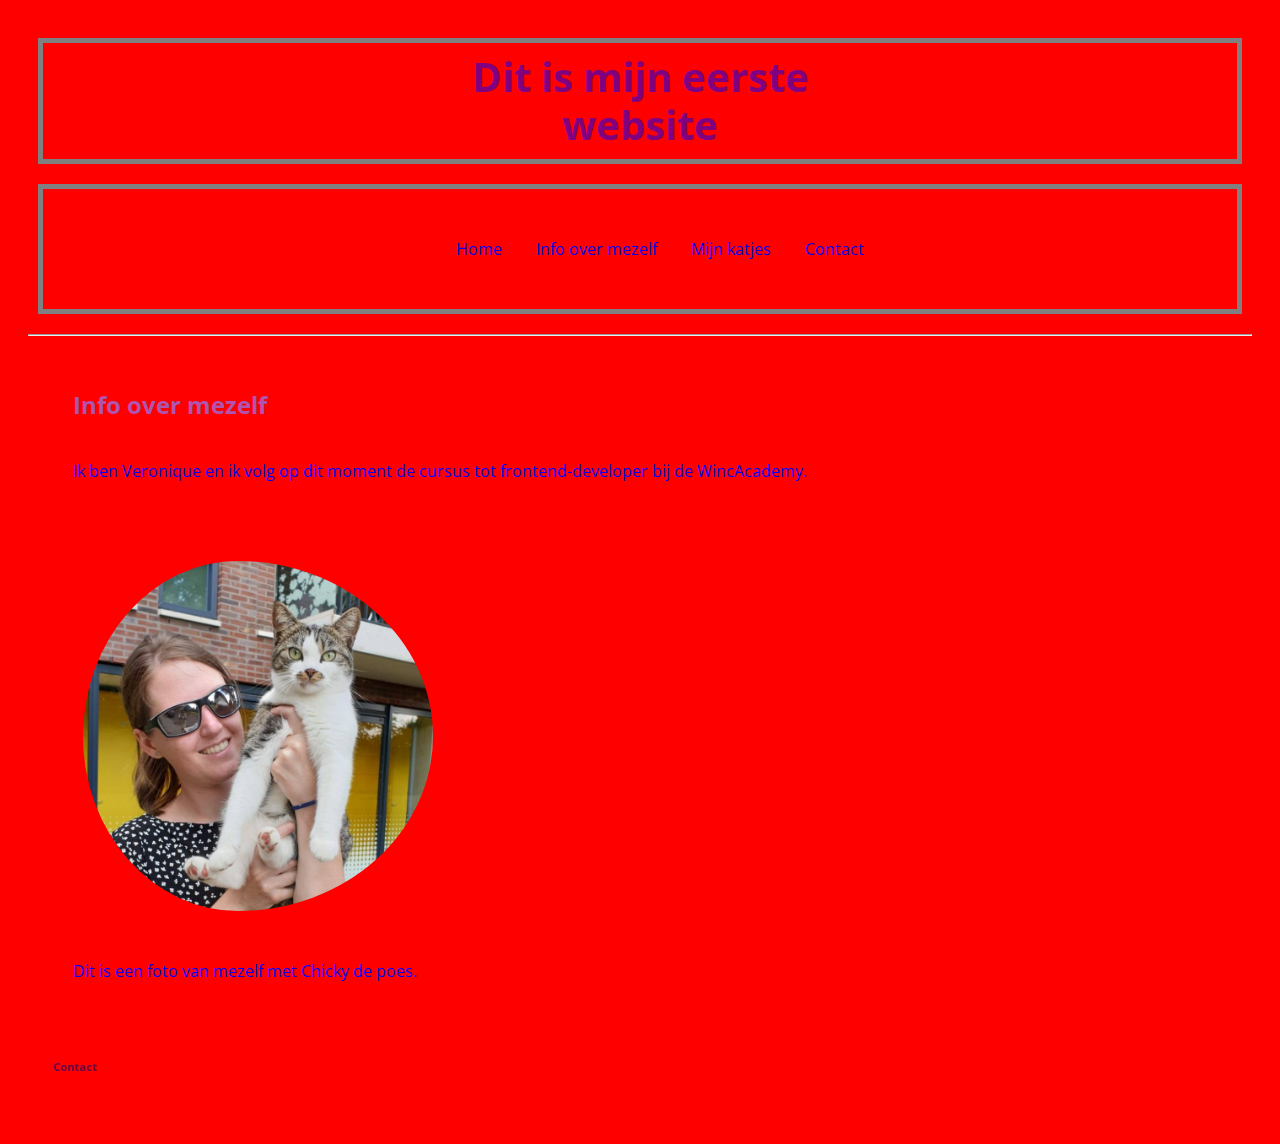
<file: 7_Opdracht_Basic_HTML_form/about.html>
<!DOCTYPE html>
<html>

<head>
    <title> Info over mezelf</title>
    <link rel="stylesheet" type="text/css" href="styles.css">

    <meta charset="UTF-8">
    <meta name="description" content="Mijn eerste website">
    <meta name="keywords" content="HTML, Website">
    <meta name="author" content="Veronique Jakobs">
    <meta name="viewport" content="width=device-width, initial-scale=1.0">

    <link rel="preconnect" href="https://fonts.googleapis.com">
    <link rel="preconnect" href="https://fonts.gstatic.com" crossorigin>
    <link href="https://fonts.googleapis.com/css2?family=Open+Sans:wght@300&display=swap" rel="stylesheet">

</head>

<body>

    <header>
        <h1 id="h1"> Dit is mijn eerste website </h1>
    </header>

    <nav>
        <ul class="ul">
            <li><a class="nav" href="index.html">Home </a></li>
            <li><a class="nav" href="about.html">Info over mezelf</a></li>
            <li><a class="nav" href="katjes.html">Mijn katjes</a></li>
            <li><a class="nav" href="contact.html">Contact</a></li>
        </ul>
    </nav>

    <hr>

    <main>
        <h2> Info over mezelf</h2>

        <p>Ik ben Veronique en ik volg op dit moment de cursus tot frontend-developer bij de WincAcademy.</p><br>


        <img id="Chicky" src="V en Chicky.jpg" width="350">

        <p> Dit is een foto van mezelf met Chicky de poes.</p>

    </main>

    <footer>
        <h6>Contact</h6>
    </footer>


</body>

</html>
</file>
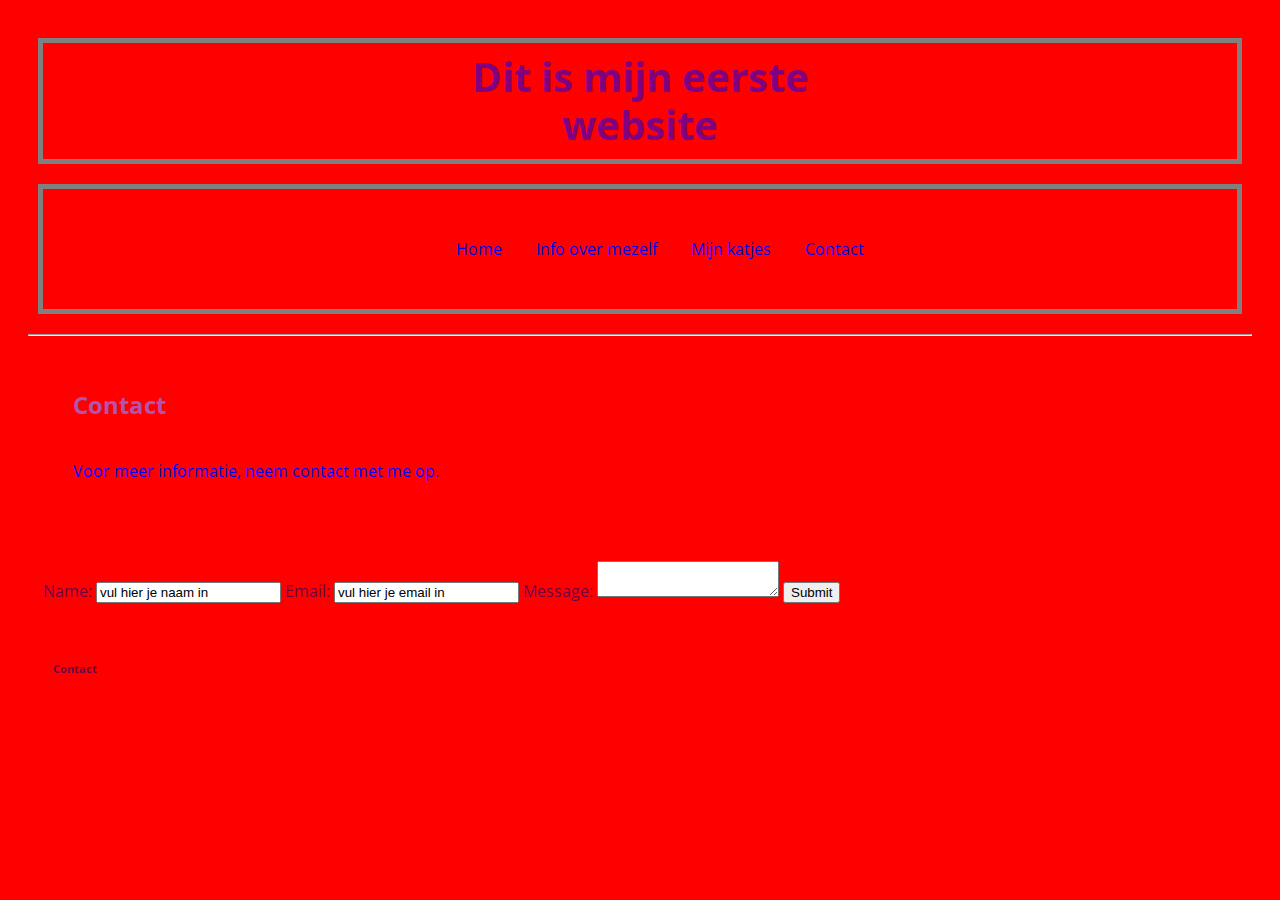
<file: 7_Opdracht_Basic_HTML_form/contact.html>
<!DOCTYPE html>
<html>

<head>
    <title> Contact</title>
    <link rel="stylesheet" type="text/css" href="styles.css">

    <meta charset="UTF-8">
    <meta name="description" content="Mijn eerste website">
    <meta name="keywords" content="HTML, Website">
    <meta name="author" content="Veronique Jakobs">
    <meta name="viewport" content="width=device-width, initial-scale=1.0">

    <link rel="preconnect" href="https://fonts.googleapis.com">
    <link rel="preconnect" href="https://fonts.gstatic.com" crossorigin>
    <link href="https://fonts.googleapis.com/css2?family=Open+Sans:wght@300&display=swap" rel="stylesheet">

</head>

<body>

    <header>
        <h1 id="h1"> Dit is mijn eerste website </h1>
    </header>

    <nav>
        <ul class="ul">
            <li><a class="nav" href="index.html">Home </a></li>
            <li><a class="nav" href="about.html">Info over mezelf</a></li>
            <li><a class="nav" href="katjes.html">Mijn katjes</a></li>
            <li><a class="nav" href="contact.html">Contact</a></li>
        </ul>
    </nav>

    <hr>

    <main>
        <h2> Contact</h2>

        <p>Voor meer informatie, neem contact met me op.</p><br>

        <form name="contact" method="POST" data-netlify="true">

            <label for="name">Name:</label>
            <input type="text" id="name" name="name" value="vul hier je naam in">

            <label for="email">Email:</label>
            <input type="email" id="email" name="email" value="vul hier je email in">

            <label for="message">Message:</label>
            <textarea id="message" value="put your message here"></textarea>

            <button type="submit"> Submit </button>

        </form>



    </main>

    <footer>
        <h6>Contact</h6>
    </footer>


</body>

</html>
</file>
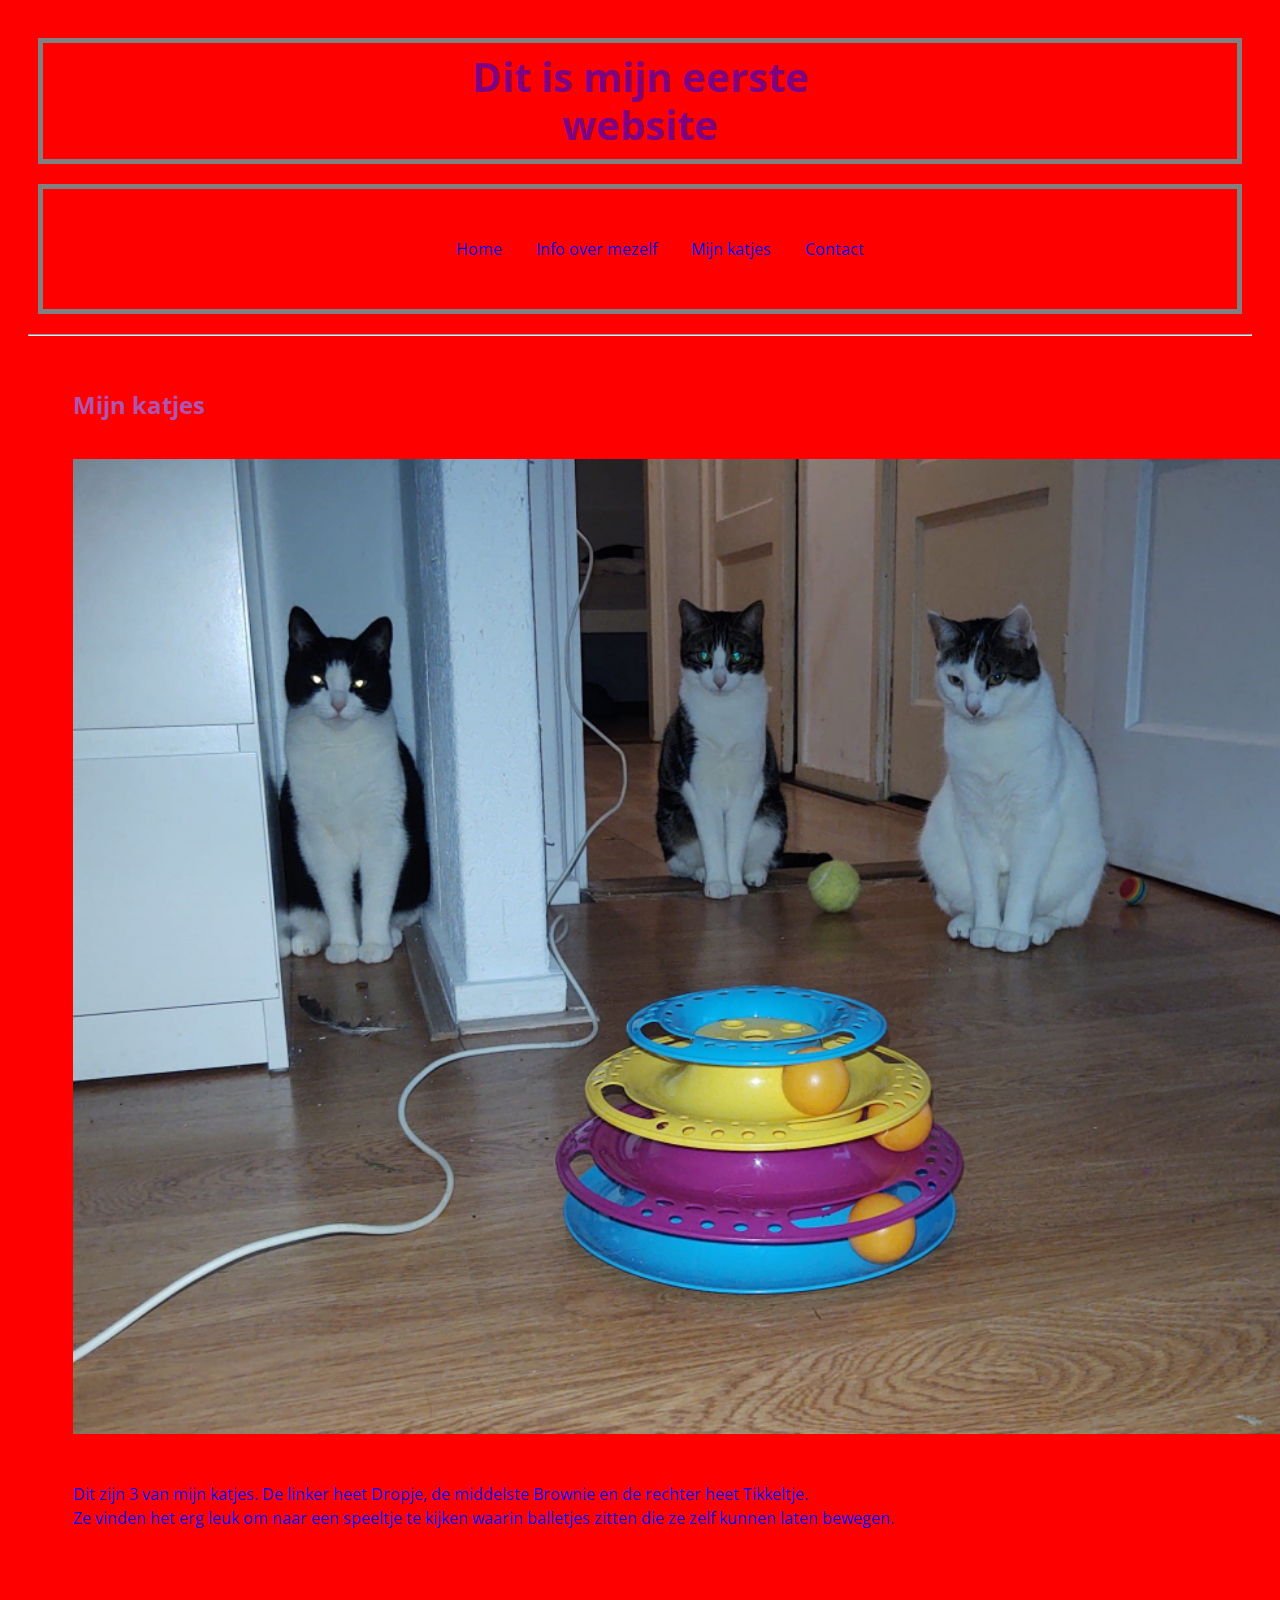
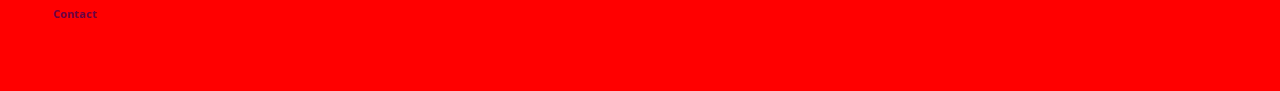
<file: 7_Opdracht_Basic_HTML_form/katjes.html>
<!DOCTYPE html>
<html>

<head>
    <title>Mijn katjes</title>
    <link rel="stylesheet" type="text/css" href="styles.css">

    <meta charset="UTF-8">
    <meta name="description" content="Mijn eerste website">
    <meta name="keywords" content="HTML, Website">
    <meta name="author" content="Veronique Jakobs">
    <meta name="viewport" content="width=device-width, initial-scale=1.0">

    <link rel="preconnect" href="https://fonts.googleapis.com">
    <link rel="preconnect" href="https://fonts.gstatic.com" crossorigin>
    <link href="https://fonts.googleapis.com/css2?family=Open+Sans:wght@300&display=swap" rel="stylesheet">

</head>

<body>

    <header>
        <h1 id="h1"> Dit is mijn eerste website </h1>
    </header>

    <nav>
        <ul class="ul">
            <li><a class="nav" href="index.html">Home </a></li>
            <li><a class="nav" href="about.html">Info over mezelf</a></li>
            <li><a class="nav" href="katjes.html">Mijn katjes</a></li>
            <li><a class="nav" href="contact.html">Contact</a></li>
        </ul>
    </nav>

    <hr>

    <main>
        <h2> Mijn katjes </h2>

        <img class="katjes" src="katjes.jpg" width="750">

        <p> Dit zijn 3 van mijn katjes. De linker heet Dropje, de middelste Brownie en de rechter heet Tikkeltje.
            <br>
            Ze vinden het erg leuk om naar een speeltje te kijken waarin balletjes zitten die ze zelf kunnen laten
            bewegen.

        </p>
    </main>



    <footer>
        <h6>Contact</h6>
    </footer>





</body>

</html>
</file>
<file: 7_Opdracht_Basic_HTML_form/styles.css>
body{
    color:rgb(109, 3, 68);
    text-align:left;
    background-color: #D7D7D7;
    padding:20px;
    font-family: 'Open Sans', sans-serif;
}

 nav{
    color:black;
    text-align: center;
    border:5px #808080 solid;
    margin:20px 10px 20px 10px;
    padding-top:20px;
    padding-bottom:20px;
 }
    

main{
    border:5px red solid;
    margin:10px;
}


footer{
    border:5px red solid;
    margin:10px;
}

header{
    border:5px #808080 solid;
    margin:10px;
}

h2{
    color:rgb(175, 84, 175);
    margin:10px;
    padding-top:20px;
    padding-left:20px;
    }

h6{
    margin:10px;
    }

p{
    color: black;
    text-align:left;
    line-height:1.5em;
    margin:10px;
    padding-top:20px;
    padding-left:20px;
    padding-bottom:20px;
    }
    
.ul{
    list-style-type:none;
    }


.ul li{ text-align:left;
        margin:5px;
        display:inline;
         }

a{
    text-decoration:none;
    margin:10px;
     }


#green background {
    background-color:green;
}

#h1{
    color:purple;
    text-align:center;
    margin:10px auto;
    width:400px;
}


.link{color:royalblue;
}

#Chicky{
    border-radius:50%;
    padding-left:40px;
    }

.picture{
    border-radius:10px;
    border:1px solid black;
        
     }

.katjes{
    padding-left:30px;
    padding-top:20px;
    
    }
       

    /* media queries */


/* media querie for mobile. On my desktop I use 420px, cause 320px ain't working. */
   @media screen and (max-width:420px){
    #h1    {
        font-size: 20px;
        margin:auto;
        width:300px; 
    }
   
   .ul li{
       display:block;
       font-size:16px;
   }
    
   h2 {
        font-size:14px;
   }                             

   p{
       font-size:12px;
    }

    li {
        font-size:12px;

    }

    #Chicky {
        width:250px;
    }

.katjes{
    width:200px;
}

}


/*media querie for desktop*/
@media screen and (min-width:1024px)  {

body{
    background-color: red;
    line-height: 3em;
    width:auto;
}

h1{
    font-size:250%;
}


p{
    color:blue;
}

.picture{
    width:700px;
}

.katjes{
    width:1300px;
}

}




  /*
   // Smartphones (portrait)
minimal width : 320px;

// Tablets (portrait)
minimal width : 768px

// Desktop 
minimal width : 1024px     */
</file>
